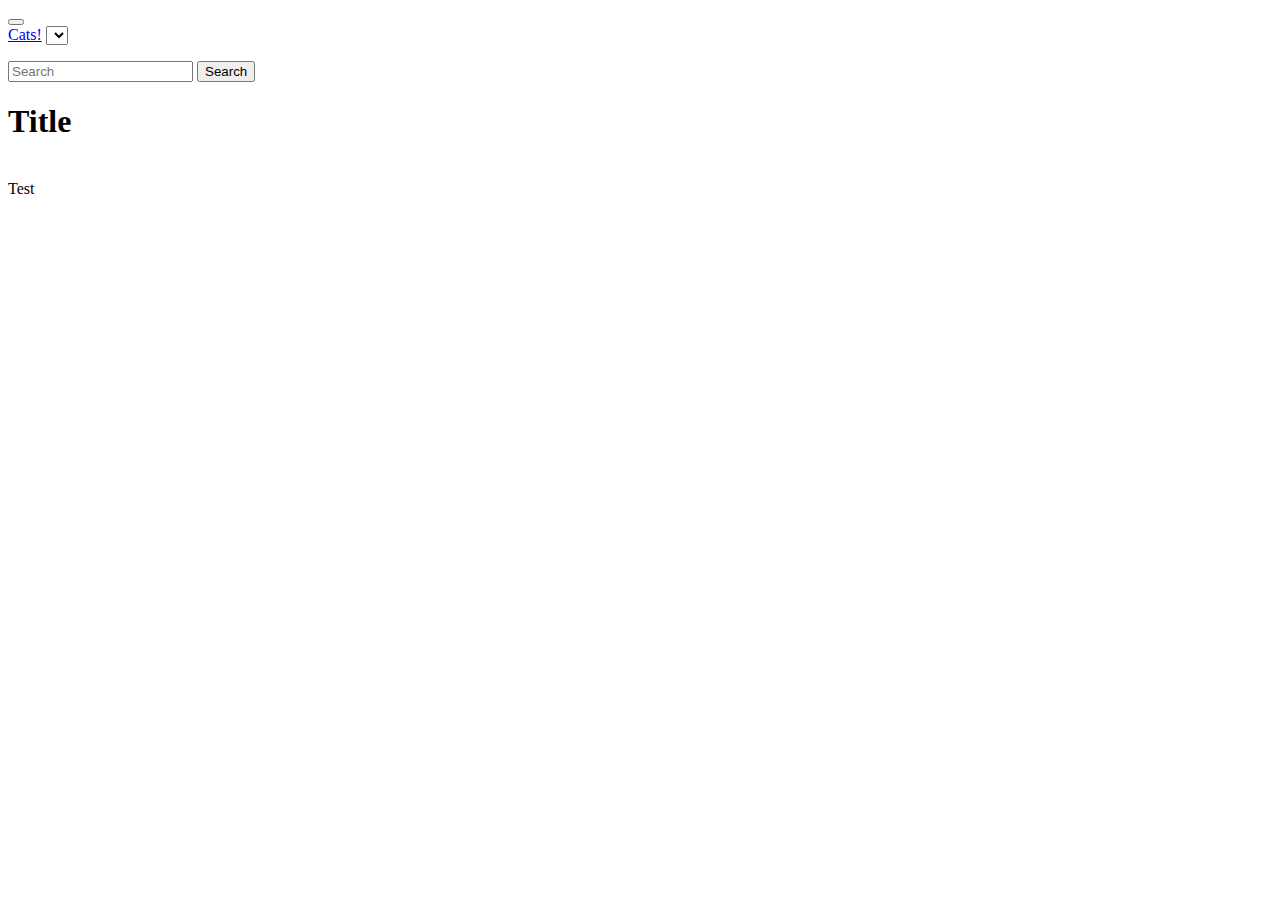
<file: index.html>
<!DOCTYPE html>
<html lang="en">

<head>
  <meta charset="UTF-8">
  <meta http-equiv="X-UA-Compatible" content="IE=edge">
  <meta name="viewport" content="width=device-width, initial-scale=1.0">
  <title>Project 3</title>
  <link rel="icon" href="https://fav.farm/🐈">
  <link href="https://cdn.jsdelivr.net/npm/bootstrap@5.3.0-alpha3/dist/css/bootstrap.min.css" rel="stylesheet"
    integrity="sha384-KK94CHFLLe+nY2dmCWGMq91rCGa5gtU4mk92HdvYe+M/SXH301p5ILy+dN9+nJOZ" crossorigin="anonymous">
  <link rel="stylesheet" href="styles/main.css">
  <script src="https://code.jquery.com/jquery-3.6.0.min.js"></script>

</head>

<body>
  <nav class="navbar navbar-expand-sm bg-body-tertiary">
    <div class="container-fluid">
      <button class="navbar-toggler" type="button" data-bs-toggle="collapse" data-bs-target="#navbarTogglerDemo01"
        aria-controls="navbarTogglerDemo01" aria-expanded="false" aria-label="Toggle navigation">
        <span class="navbar-toggler-icon"></span>
      </button>
      <div class="collapse navbar-collapse" id="navbarTogglerDemo01">
        <a class="navbar-brand" href="#">Cats!</a>
        <select default = "Breeds" name="breed_selector" id="breed_selector">
        </select>
        <ul class="navbar-nav me-auto mb-2 mb-lg-0">
        </ul>
        <form class="d-flex" role="search" id="top-search">
          <input class="form-control me-2" type="search" placeholder="Search" aria-label="Search" name="query">
          <button class="btn btn-outline-success" type="submit">Search</button>
        </form>
      </div>
    </div>
  </nav>
  <div class="row">
    <nav class="col-sm-2">
    </nav>
    <main class="col">
      <h1 id="display-1">Title</h1>
    <div id="breed_list"></div>

    <div id="breed_container">
      <div>
      <!-- <a id="wiki_link" target="_blank"></a> -->
      <div id="breed_json"></div>
    </div>

    <div>
      <img id="breed_image"></img>
    </div>
    <div>
      <a id="wiki_link" target="_blank"></a>
      <div id="article">Test</div>
    </div>
    </div>


    </main>
    <div class="col-md-2"></div>
  </div>
  <script src="https://cdn.jsdelivr.net/npm/bootstrap@5.3.0-alpha3/dist/js/bootstrap.bundle.min.js"
    integrity="sha384-ENjdO4Dr2bkBIFxQpeoTz1HIcje39Wm4jDKdf19U8gI4ddQ3GYNS7NTKfAdVQSZe"
    crossorigin="anonymous"></script>
  <script src="scripts/main.js"></script>
</body>

</html>
</file>
<file: styles/main.css>
#book-results .card {
  width: 8rem;
}

img {
  max-width: 40%;
  height: auto;
}
</file>
